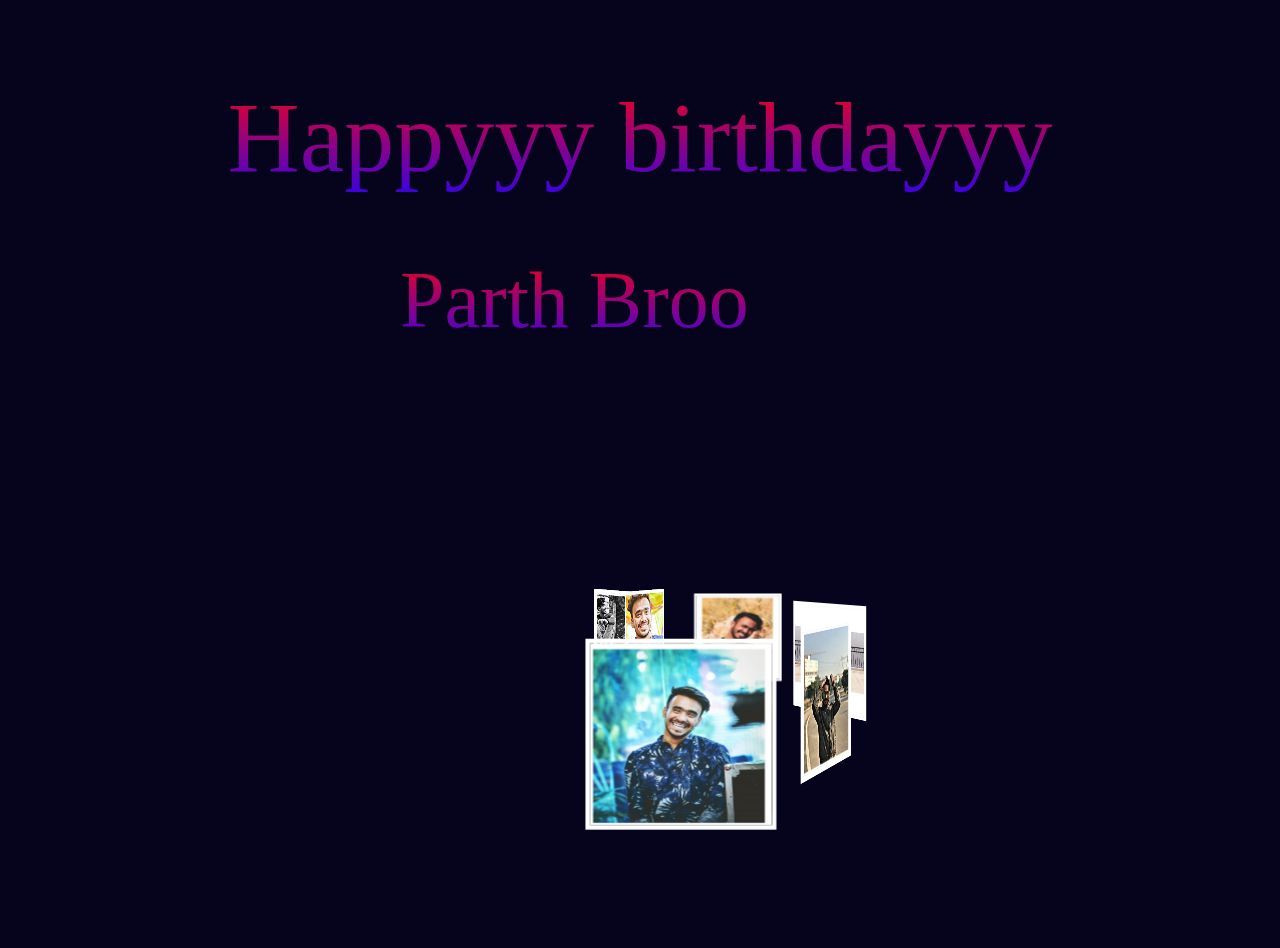
<file: birthday/index.html>
<!DOCTYPE html>
<html>
<head>
	<meta charset="utf-8">
	<link rel="stylesheet" href="styleee.css">
	<title> Birthday Wish </title>
	
</head>
<body>
	<div class="bday">
		Happyyy birthdayyy
	</div>

	<div class="name">
		Parth Broo
	</div>
	<div class="wrapper">
		<div class="img-area">
			<div class="single-img img-one">
				<img src="broo/WhatsApp Image 2020-06-24 at 10.42.25 AM (5).jpeg" alt="">
		</div>

		<div class="img-area">
			<div class="single-img img-two">
				<img src="broo/WhatsApp Image 2020-06-24 at 10.42.25 AM (3).jpeg" alt="">
		</div>

		<div class="img-area">
			<div class="single-img img-three">
				<img src="broo/WhatsApp Image 2020-06-24 at 10.42.25 AM.jpeg" alt="">
		</div>

		<div class="img-area">
			<div class="single-img img-four">
				<img src="broo/WhatsApp Image 2020-06-24 at 10.42.25 AM (4).jpeg" alt="">
		</div>

		<div class="img-area">
			<div class="single-img img-five">
				<img src="broo/WhatsApp Image 2020-06-24 at 10.42.25 AM (2).jpeg" alt="">
		</div>

		<div class="img-area">
			<div class="single-img img-six">
				<img src="broo/WhatsApp Image 2020-06-24 at 10.42.25 AM (1).jpeg" alt="">
		</div>

	</div>
 </div>
</body>
</html>
</file>
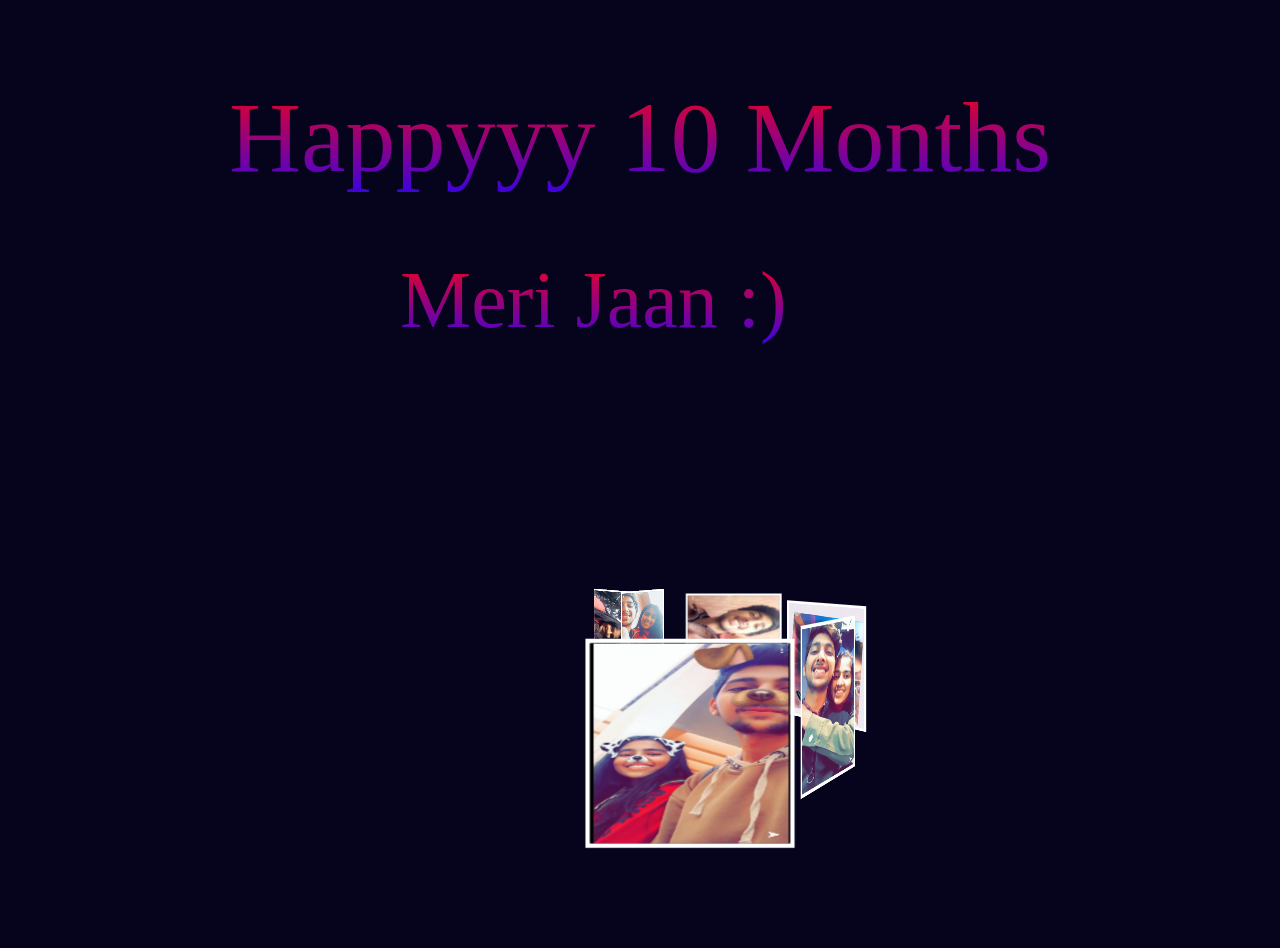
<file: happy/index.html>
<!DOCTYPE html>
<html>
<head>
	<meta charset="utf-8">
	<link rel="stylesheet" href="stylee.css">
	<title> Babe </title>
	
</head>
<body>
	<div class="bday">
		Happyyy 10 Months
	</div>

	<div class="name">
		Meri Jaan  :)
	</div>
	<div class="wrapper">
		<div class="img-area">
			<div class="single-img img-one">
				<img src="ds/WhatsApp Image 2020-06-24 at 8.07.46 PM (1).jpeg" alt="">
		</div>

		<div class="img-area">
			<div class="single-img img-two">
				<img src="ds/WhatsApp Image 2020-06-24 at 8.07.46 PM (2).jpeg" alt="">
		</div>

		<div class="img-area">
			<div class="single-img img-three">
				<img src="ds/WhatsApp Image 2020-06-24 at 8.07.46 PM (3).jpeg" alt="">
		</div>

		<div class="img-area">
			<div class="single-img img-four">
				<img src="ds/WhatsApp Image 2020-06-24 at 8.07.46 PM (4).jpeg" alt="">
		</div>

		<div class="img-area">
			<div class="single-img img-five">
				<img src="ds/WhatsApp Image 2020-06-24 at 8.07.46 PM (5).jpeg" alt="">
		</div>

		<div class="img-area">
			<div class="single-img img-six">
				<img src="ds/WhatsApp Image 2020-06-24 at 8.07.46 PM.jpeg" alt="">
		</div>

		

	</div>
 </div>
</body>
</html>
</file>
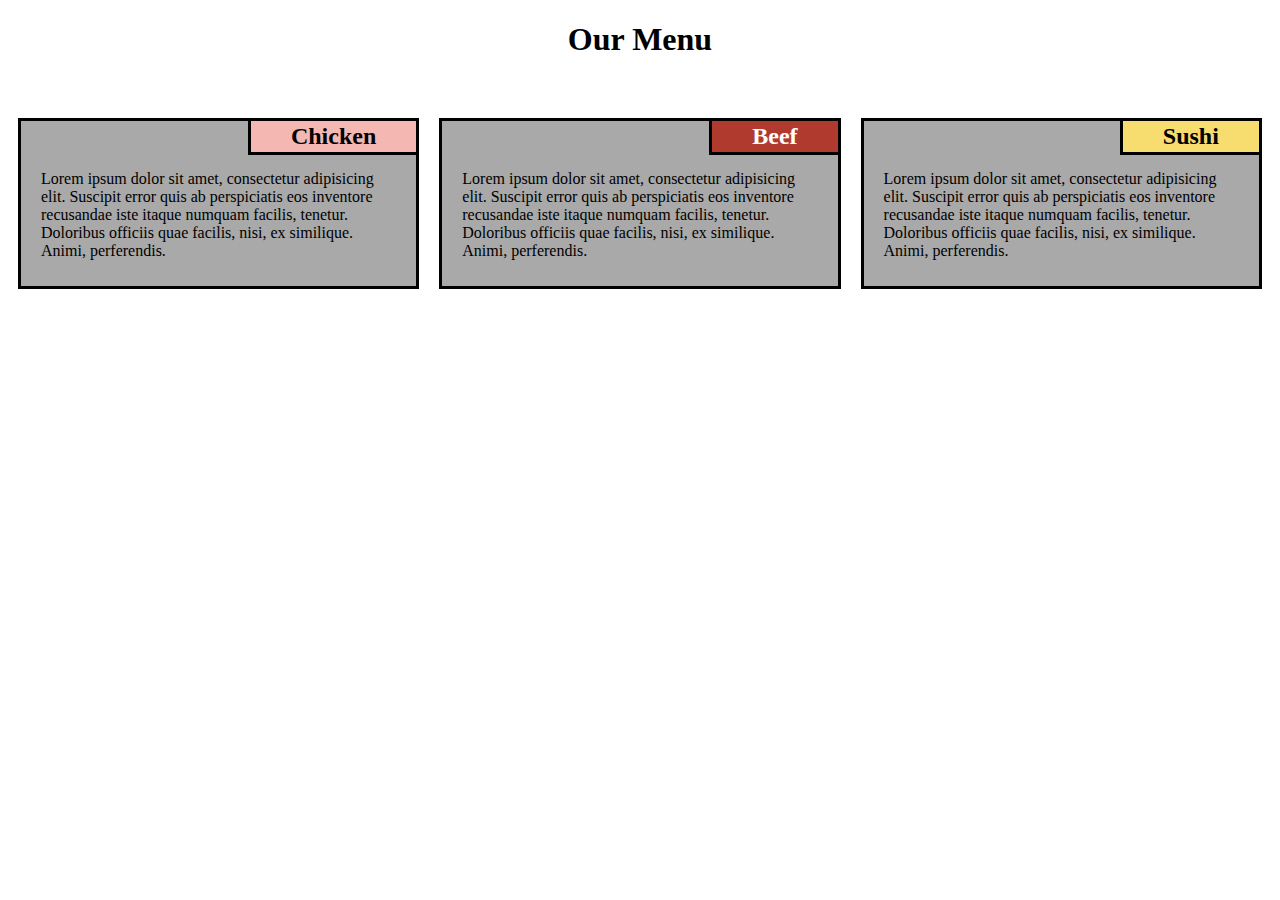
<file: module2-solution/index.html>
<!DOCTYPE html>
<html>
<head>
	<meta charset="utf-8">
	<meta name="viewport" content="width=Device-width, initial-scale1">
	<title> Module 2 Assignmet </title>
	<style>
 
    * {
    	box-sizing: border-box;
    }


	h1 {
		margin-bottom: 50px;
		text-align: center;
	}

	h2 {
		position: relative;
		text-align: center;
		float: right;
		margin: 0px;
		padding: 2px 40px 2px 40px;
		border-bottom: 3px solid black;
		border-left: 3px solid black;
		margin-top: -10px;
		margin-right: -10px;
	}

	section {
		border: 3px solid black;
		background-color: darkgrey;
		margin: 10px;
		width: auto;
		height: auto;
		padding: 10px;
	}

	p {
		padding: 15px 10px 0px 10px;
		clear: right;
	}


	 #chicken {
		background-color: #F5B7B1;
	  }

	    #p1 {
			background-color: #85929E;
	     }

	 #Beef {
	 	color: white;
		background-color: #B03A2E;
	}
         #p2{
		 background-color: #85929E;
		}

	 #sushi {
		background-color: #F7DC6F;
	}

	    #p3 {
			background-color: #85929E;
		}

	
	  .row {
	  	width: 100%;
	  }

	  /******** Large Devices Only *********/
	  @media (min-width: 992px) {
	  	.col-lg-4 
	  	 {
	  	 	float: left;
	  	 	width: 33.33%;
	  	 }
	  	 
	  }

	  /************** Medium Devices Only ************/
	  @media (min-width: 768px) and (max-width: 991px) {
	  	.col-md-6 
	  	{
	  	 	float: left;
	  	 	width: 50%;
	  	 }
	  	 .col-md-12 {
	  	 	float: left;
	  	 	width: 100%
	  	 }

	  }
	  	 
	  	 /************** Medium Devices Only ************/
	  	 @media (max-width: 767px) {
	  	.col-sm-12
	  	{
	  	 	float: left;
	  	 	width: 100%;
	  	 }
	  }

	</style>
</head>
<body> 
	<h1 style="text-align: center;"> Our Menu </h1> 

	<div class="row">

		<div class="col-lg-4 col-md-6 col-sm-12">
		<section>
			<h2 id="chicken">  Chicken </h2>
		    <p>
		 Lorem ipsum dolor sit amet, consectetur adipisicing elit. Suscipit error quis ab perspiciatis eos inventore recusandae iste itaque numquam facilis, tenetur. Doloribus officiis quae facilis, nisi, ex similique. Animi, perferendis.
		    </p>
		</section>
	    </div>

		<div class="col-lg-4 col-md-6 col-sm-12">
		<section>
			<h2 id="Beef"> Beef </h2>
			<p>
         Lorem ipsum dolor sit amet, consectetur adipisicing elit. Suscipit error quis ab perspiciatis eos inventore recusandae iste itaque numquam facilis, tenetur. Doloribus officiis quae facilis, nisi, ex similique. Animi, perferendis.
            </p>
        </section>
        </div>

		<div class="col-lg-4 col-md-12 col-sm-12">
		<section>
			<h2 id="sushi"> Sushi </h2>
		    <p>
         Lorem ipsum dolor sit amet, consectetur adipisicing elit. Suscipit error quis ab perspiciatis eos inventore recusandae iste itaque numquam facilis, tenetur. Doloribus officiis quae facilis, nisi, ex similique. Animi, perferendis.
             </p>
        </section>
        </div>

	</div>
</body>
</html>
</file>
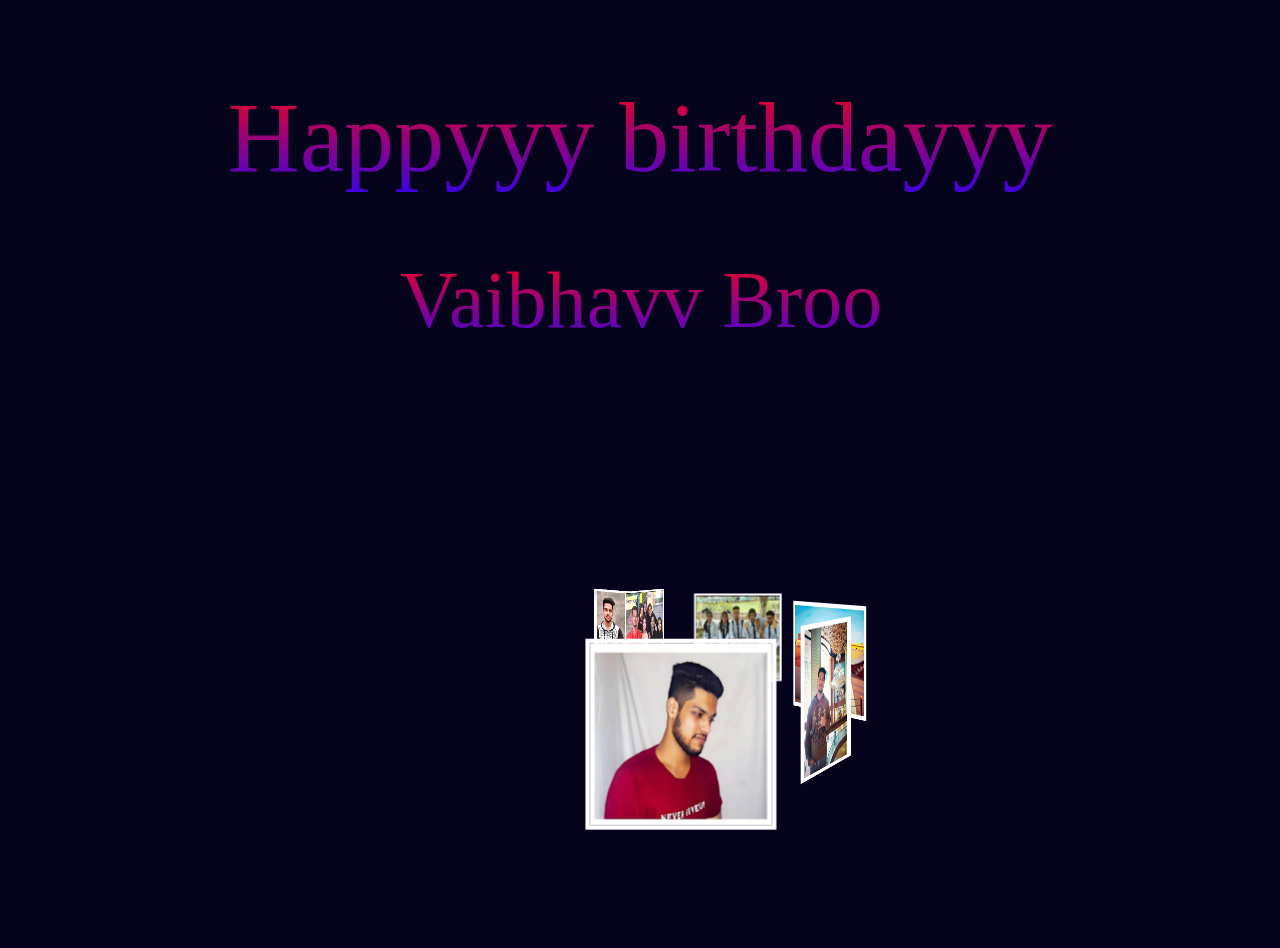
<file: vaibhav_B/index.html>
<!DOCTYPE html>
<html>
<head>
	<meta charset="utf-8">
	<link rel="stylesheet" href="styleee.css">
	<title> Birthday Wish </title>
	
</head>
<body>
	<div class="bday">
		Happyyy birthdayyy
	</div>

	<div class="name">
		Vaibhavv Broo
	</div>
	<div class="wrapper">
		<div class="img-area">
			<div class="single-img img-one">
				<img src="vaibhav/WhatsApp Image 2020-09-10 at 1.39.10 PM (1).jpeg" alt="">
		</div>

		<div class="img-area">
			<div class="single-img img-two">
				<img src="vaibhav/WhatsApp Image 2020-09-10 at 1.39.10 PM (2).jpeg" alt="">
		</div>

		<div class="img-area">
			<div class="single-img img-three">
				<img src="vaibhav/WhatsApp Image 2020-09-10 at 1.39.10 PM (3).jpeg" alt="">
		</div>

		<div class="img-area">
			<div class="single-img img-four">
				<img src="vaibhav/WhatsApp Image 2020-09-10 at 1.39.10 PM (4).jpeg" alt="">
		</div>

		<div class="img-area">
			<div class="single-img img-five">
				<img src="vaibhav/WhatsApp Image 2020-09-10 at 1.39.10 PM (5).jpeg" alt="">
		</div>

		<div class="img-area">
			<div class="single-img img-six">
				<img src="vaibhav/WhatsApp Image 2020-09-10 at 1.39.10 PM.jpeg" alt="">
		</div>

	</div>
 </div>
</body>
</html>
</file>
<file: birthday/styleee.css>
body { 
		margin: 0;
		padding: 0;
		background:#06031d ;
		
	}
.bday {
		margin-top: 80px;
		text-align: center;
		background: linear-gradient(180deg,#f80112 0%,#2602f5 110%);
		-webkit-background-clip: text;
		-webkit-text-fill-color: transparent;
		cursor: pointer;
		font-size: 100px;
	}
.name {
	padding-right: 100px;
	margin-left: 400px;
	   margin-top: 60px;
		text-align: center;
		background: linear-gradient(180deg,#f80112 0%,#2602f5 110%);
		-webkit-background-clip: text;
		-webkit-text-fill-color: transparent;
		cursor: pointer;
		font-size: 80px;
		display: inline-block; 

    }
 .name:hover {
 	-webkit-box-reflect:below -60px -webkit-gradient(linear,right top,right bottom,from(transparent),color-stop(85%,transparent),to(rgba(42,99,99,1)));
 	color-stop(85%,transparent),to(rgba(42.99.99.1));
 }
.wrapper {
    	position: relative;
    	width: 320px;
    	margin:200px auto;
    	perspective: 1000px;
    	margin-bottom: 500px;
    }
.img-area{
	padding-top: 2px;
	margin-top: 2px;
	position: absolute;
	width: 100%;
	height: 100%;
	transform-style: preserve-3d;
	transform: rotateY(-360deg) translateZ(-300px);
	animation: animate 45s steps(1000, end) infinite;

}
.single-img{
	position: absolute;
	width: 400px;
	height: 400px;
	top: 100px;
	left:100px;
	bottom:100;
}
.single-img img{
	width:200px;
	height:200px;
	border:5px solid #fff;
}
.single-img.img-one{
	transform: rotateY(0deg) translateZ(200px);
}
.single-img.img-two{
	transform: rotateY(60deg) translateZ(200px);
}
.single-img.img-three{
	transform: rotateY(120deg) translateZ(200px);
}
.single-img.img-four{
	transform: rotateY(180deg) translateZ(200px);
}
.single-img.img-five{
	transform: rotateY(240deg) translateZ(200px);
}
.single-img.img-six{
	transform: rotateY(300deg) translateZ(200px);
}
img{
	
	transition: 1s;
	cursor: pointer;
}
img:hover{
	transition: 1s;
	filter: grayscale(0);
}
@keyframes animate{
	from{
		transform: rotateY(-360deg);
	}
	to{
		transform: rotateY(0deg);
	}
}
</file>
<file: happy/stylee.css>
body { 
		margin: 0;
		padding: 0;
		background:#06031d ;
		
	}
.bday {
		margin-top: 80px;
		text-align: center;
		background: linear-gradient(180deg,#f80112 0%,#2602f5 110%);
		-webkit-background-clip: text;
		-webkit-text-fill-color: transparent;
		cursor: pointer;
		font-size: 100px;
	}
.name {
	padding-right: 100px;
	margin-left: 400px;
	   margin-top: 60px;
		text-align: center;
		background: linear-gradient(180deg,#f80112 0%,#2602f5 110%);
		-webkit-background-clip: text;
		-webkit-text-fill-color: transparent;
		cursor: pointer;
		font-size: 80px;
		display: inline-block; 

    }
 .name:hover {
 	-webkit-box-reflect:below -60px -webkit-gradient(linear,right top,right bottom,from(transparent),color-stop(85%,transparent),to(rgba(42,99,99,1)));
 	color-stop(85%,transparent),to(rgba(42.99.99.1));
 }
.wrapper {
    	position: relative;
    	width: 320px;
    	margin:200px auto;
    	perspective: 1000px;
    	margin-bottom: 500px;
    }
.img-area{
	padding-top: 2px;
	margin-top: 2px;
	position: absolute;
	width: 100%;
	height: 100%;
	transform-style: preserve-3d;
	transform: rotateY(-360deg) translateZ(-300px);
	animation: animate 45s steps(1000, end) infinite;

}
.single-img{
	position: absolute;
	width: 400px;
	height: 400px;
	top: 100px;
	left:100px;
	bottom:100;
}
.single-img img{
	width:220px;
	height:220px;
	border:5px solid #fff;
}
.single-img.img-one{
	transform: rotateY(0deg) translateZ(200px);
}
.single-img.img-two{
	transform: rotateY(60deg) translateZ(200px);
}
.single-img.img-three{
	transform: rotateY(120deg) translateZ(200px);
}
.single-img.img-four{
	transform: rotateY(180deg) translateZ(200px);
}
.single-img.img-five{
	transform: rotateY(240deg) translateZ(200px);
}
.single-img.img-six{
	transform: rotateY(300deg) translateZ(200px);
}

img{
	
	transition: 1s;
	cursor: pointer;
}
img:hover{
	transition: 1s;
	filter: grayscale(0);
}
@keyframes animate{
	from{
		transform: rotateY(-360deg);
	}
	to{
		transform: rotateY(0deg);
	}
}
</file>
<file: vaibhav_B/styleee.css>
body { 
		margin: 0;
		padding: 0;
		background:#06031d ;
		
	}
.bday {
		margin-top: 80px;
		text-align: center;
		background: linear-gradient(180deg,#f80112 0%,#2602f5 110%);
		-webkit-background-clip: text;
		-webkit-text-fill-color: transparent;
		cursor: pointer;
		font-size: 100px;
	}
.name {
	padding-right: 100px;
	margin-left: 400px;
	   margin-top: 60px;
		text-align: center;
		background: linear-gradient(180deg,#f80112 0%,#2602f5 110%);
		-webkit-background-clip: text;
		-webkit-text-fill-color: transparent;
		cursor: pointer;
		font-size: 80px;
		display: inline-block; 

    }
 .name:hover {
 	-webkit-box-reflect:below -60px -webkit-gradient(linear,right top,right bottom,from(transparent),color-stop(85%,transparent),to(rgba(42,99,99,1)));
 	color-stop(85%,transparent),to(rgba(42.99.99.1));
 }
.wrapper {
    	position: relative;
    	width: 320px;
    	margin:200px auto;
    	perspective: 1000px;
    	margin-bottom: 500px;
    }
.img-area{
	padding-top: 2px;
	margin-top: 2px;
	position: absolute;
	width: 100%;
	height: 100%;
	transform-style: preserve-3d;
	transform: rotateY(-360deg) translateZ(-300px);
	animation: animate 45s steps(1000, end) infinite;

}
.single-img{
	position: absolute;
	width: 400px;
	height: 400px;
	top: 100px;
	left:100px;
	bottom:100;
}
.single-img img{
	width:200px;
	height:200px;
	border:5px solid #fff;
}
.single-img.img-one{
	transform: rotateY(0deg) translateZ(200px);
}
.single-img.img-two{
	transform: rotateY(60deg) translateZ(200px);
}
.single-img.img-three{
	transform: rotateY(120deg) translateZ(200px);
}
.single-img.img-four{
	transform: rotateY(180deg) translateZ(200px);
}
.single-img.img-five{
	transform: rotateY(240deg) translateZ(200px);
}
.single-img.img-six{
	transform: rotateY(300deg) translateZ(200px);
}
img{
	
	transition: 1s;
	cursor: pointer;
}
img:hover{
	transition: 1s;
	filter: grayscale(0);
}
@keyframes animate{
	from{
		transform: rotateY(-360deg);
	}
	to{
		transform: rotateY(0deg);
	}
}
</file>
